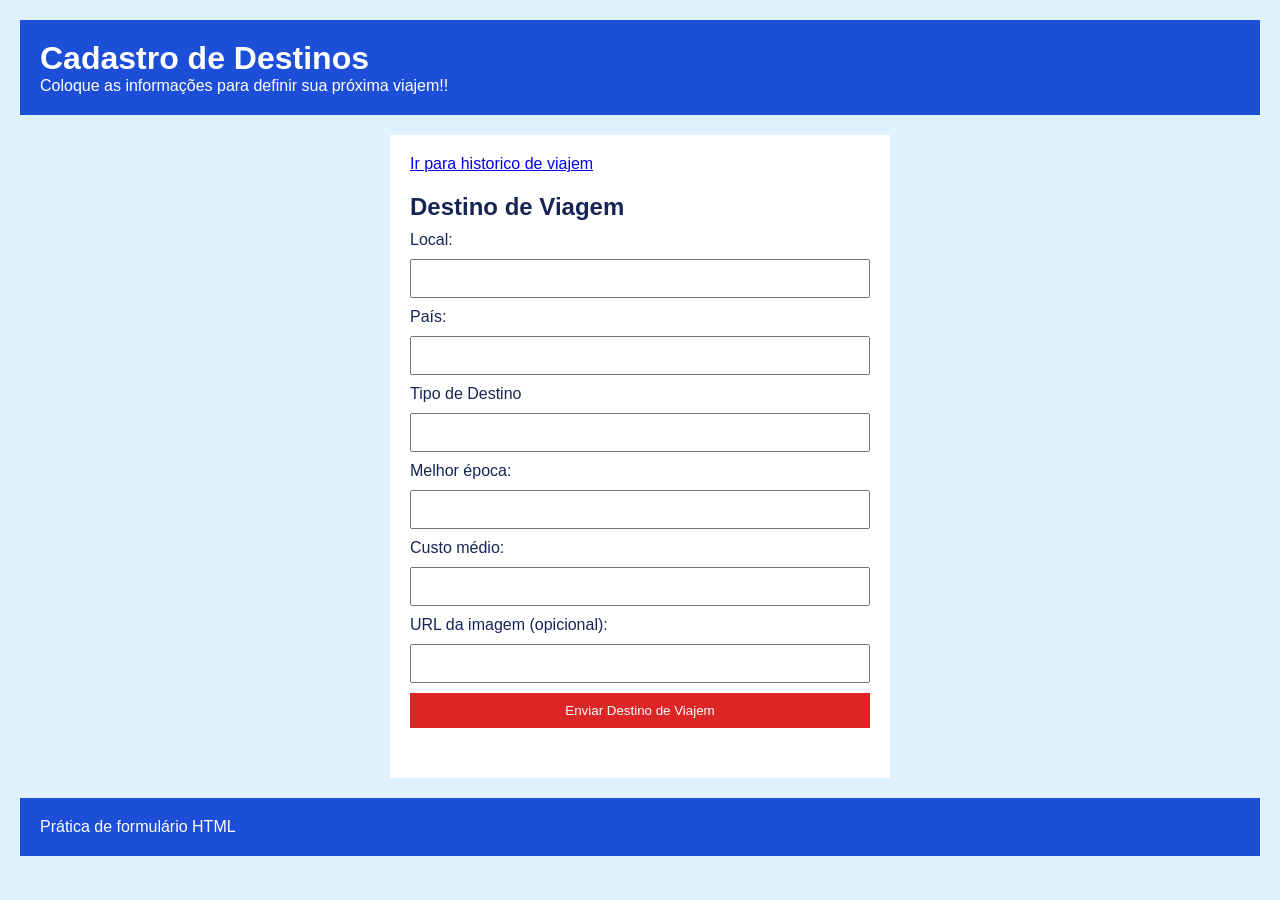
<file: index.html>
<!DOCTYPE html>
<html lang="pt-BR">
    <head>
        <meta charset="UTF-8">
        <title>Formulários</title>
        <link rel="stylesheet" href="css/style.css">
        <script src="js/post.js" defer></script>
    </head>
    <body>
        <header>
            <h1>Cadastro de Destinos</h1>
            <p>Coloque as informações para definir sua próxima viajem!!</p>
        </header>
        <main>  
            <section>
                <p><a href="pages/get.html">Ir para historico de viajem</a></p>
                <form id="form-destino">
                <h2>Destino de Viagem</h2>

                    <label for="title">Local:</label>
                    <input id="title" name="title" type="text" minlength="3"  maxlength="100" required/>
                    
                    <label for="pais">País:</label>
                    <input id="pais" name="pais" type="text" minlength="3"  maxlength="100" required/>
                    
                    <label for="tipo_destino">Tipo de Destino</label>
                    <input id="tipo_destino" name="tipo_destino" type="text" required/>
                    
                    <label for="melhor_epoca">Melhor época:</label>
                    <input id="melhor_epoca" name="melhor_epoca" type="text" required/>

                    <label for="custo_medio">Custo médio:</label>
                    <input id="custo_medio" name="custo_medio" type="number" required/>

                    <label for="imageUrl">URL da imagem (opicional):</label>
                    <input id="imageUrl" name="imageUrl" type="url"/>
    
                    <button type="submit">Enviar Destino de Viajem</button>
                    <p id="resposta"></p>
              </section>
            </form>
        </main>
        <footer>
            <p>Prática de formulário HTML</p>
        </footer>
    </body>
</html>
</file>
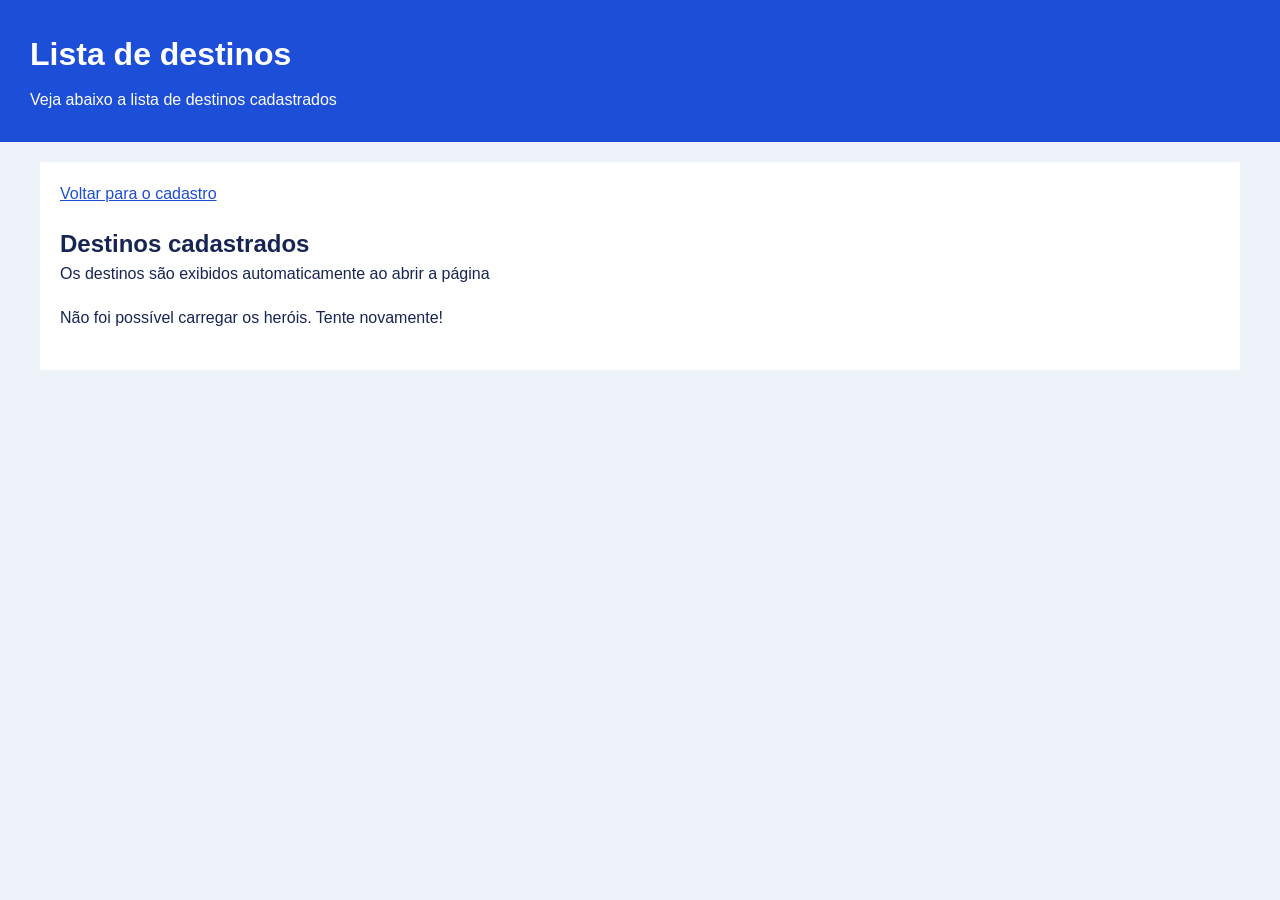
<file: pages/get.html>
<!DOCTYPE html>
<html lang="pt-BR">
  <head>
    <meta charset="UTF-8" />
    <title>Lista de destinos</title>
    <link rel="stylesheet" href="../css/get.css" />
    <script src="../js/get.js" defer></script>
  </head>
  <body>
    <header>
      <h1>Lista de destinos</h1>
      <p>Veja abaixo a lista de destinos cadastrados</p>
    </header>
    <main>
      <p><a href="../index.html">Voltar para o cadastro</a></p>
      <section id="container-titulo-lista">
        <h2 id="titulo-lista">Destinos cadastrados</h2>
        <p>Os destinos são exibidos automaticamente ao abrir a página</p>
        <p id="resposta"></p>
        <ul id="lista-destinos"></ul>
      </section>
    </main>

    <!--Modelo para op JS copiar para cada lugar-->
    <template id="modelo-destino">
      <li>
        <section class="card-capa">
          <img class="imagem-destino" alt="" />
        </section>
        <section class="card-conteudo">
          <h3 class="nome"></h3>
          <p><strong>Local:</strong> <span class="local"></span></p>
          <p><strong>País:</strong> <span class="pais"></span></p>
          <p><strong>Tipo de Destino:</strong> <span class="tipo_destino"></span></p>
          <p><strong>Melhor época:</strong> <span class="melhor_epoca"></span></p>
          <p><strong>Custo médio:</strong> <span class="custo_medio"></span></p>

        </section>
      </li>
    </template>
  </body>
</html>
</file>
<file: css/style.css>
* {
  box-sizing: border-box;
  margin: 0;
  padding: 0;
}

body {
  background-color: #e0f2fe;
  color: #172554;
  font-family: Arial, sans-serif;
  padding: 20px;
}

header,footer {
  background-color: #1d4ed8;
  color: white;
  padding: 20px;
}

main {
  background-color: white;
  margin: 20px auto;
  max-width: 500px;
  padding: 20px;
}

form {
  display: flex;
  flex-direction: column;
  gap: 10px;
  margin-top: 20px;
}

input,button {
  padding: 10px;
}

button {
  background-color: #dc2626;
  border: 0;
  color: white;
  cursor: pointer;
}

#resposta {
  margin-top: 20px;
}
</file>
<file: css/get.css>
* {
  box-sizing: border-box;
  margin: 0;
  padding: 0;
}

body {
  background-color: #eef2f9;
  color: #172554;
  font-family: Arial, sans-serif;
  line-height: 1.5;
}

header {
  background-color: #1d4ed8;
  color: white;
  padding: 30px;
}

header p {
  margin-top: 10px;
}

main {
  background-color: white;
  max-width: 1200px;
  margin: 20px auto;
  padding: 20px;
}

h2 {
  margin-top: 20px;
}

a {
  color: #1d4ed8;
}

button {
  background-color: #1d4ed8;
  color: white;
  border: none;
  border-radius: 8px;
  padding: 12px 20px;
  margin-top: 20px;
  cursor: pointer;
}

button:disabled {
  opacity: 0.6;
  cursor: wait;
}

#resposta {
  margin-top: 20px;
}

/* Lista de heróis */
#lista-destinos {
  display: flex;
  flex-wrap: wrap;
  gap: 20px;
  list-style: none;
  margin-top: 20px;
}

/* Card de cada herói */
#lista-destinos li {
  flex: 1 1 260px;
  min-width: 0;
  background-color: #eff6ff;
  border: 1px solid #bfdbfe;
  border-radius: 8px;
  overflow: hidden;
}

/* Imagem do herói */
.card-capa {
  height: 220px;
  background-color: #dbeafe;
}

.card-capa img {
  width: 100%;
  height: 100%;
  object-fit: cover;
}

.sem-imagem {
  padding: 20px;
  color: #334155;
}

/* Informações do herói */
.card-conteudo {
  padding: 20px;
}

.card-conteudo h3 {
  margin-bottom: 10px;
}

.card-conteudo p {
  margin-top: 8px;
}

.card-conteudo strong {
  color: #172554;
}

footer {
  background-color: #1d4ed8;
  color: white;
  text-align: center;
  padding: 20px;
}
</file>
